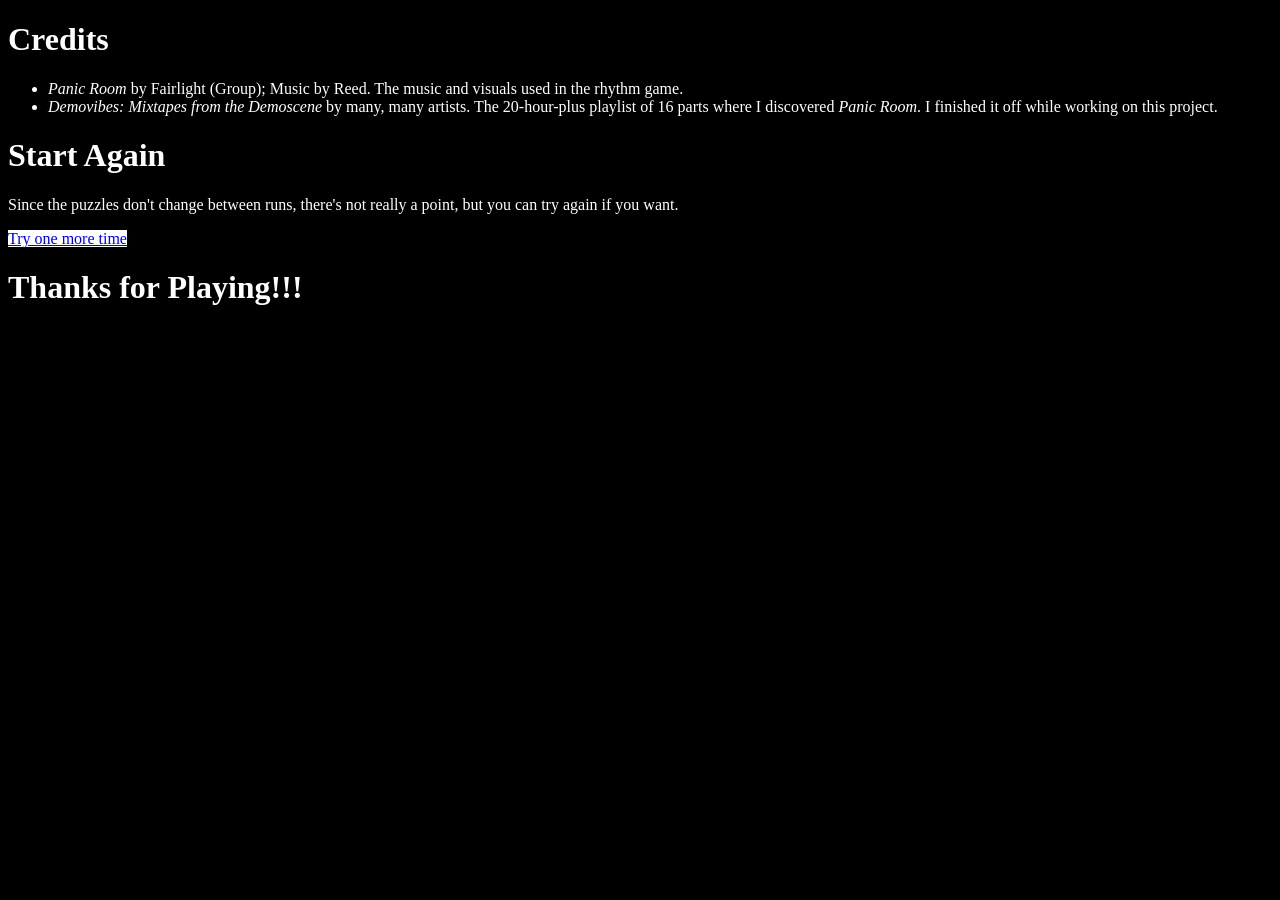
<file: credits.html>
<!DOCTYPE html>
<html lang="en">
<head>
    <meta charset="UTF-8">
    <meta name="viewport" content="width=device-width, initial-scale=1.0">
    <title>Credits</title>
    <link rel="stylesheet" href="styles.css">
     <!-- Too little extra styling information to warrant creating another sheet, so I'll just add some styling here -->
    <style>
        p, ul, li {
            color: white;
        }
        a {
            background-color: white;
        }
    </style>
</head>
<body>
    <h1>Credits</h1>
    <ul>
        <li><i>Panic Room</i> by Fairlight (Group); Music by Reed. The music and visuals used in the rhythm game.</li>
        <li><i>Demovibes: Mixtapes from the Demoscene</i> by many, many artists. The 20-hour-plus playlist of 16 parts where I discovered <i>Panic Room</i>. I finished it off while working on this project.</li>
    </ul>
    <h1>Start Again</h1>
    <p>Since the puzzles don't change between runs, there's not really a point, but you can try again if you want.</p>
    <a href="index.html">Try one more time</a>
    <h1>Thanks for Playing!!!</h1>
</body>
</html>
</file>
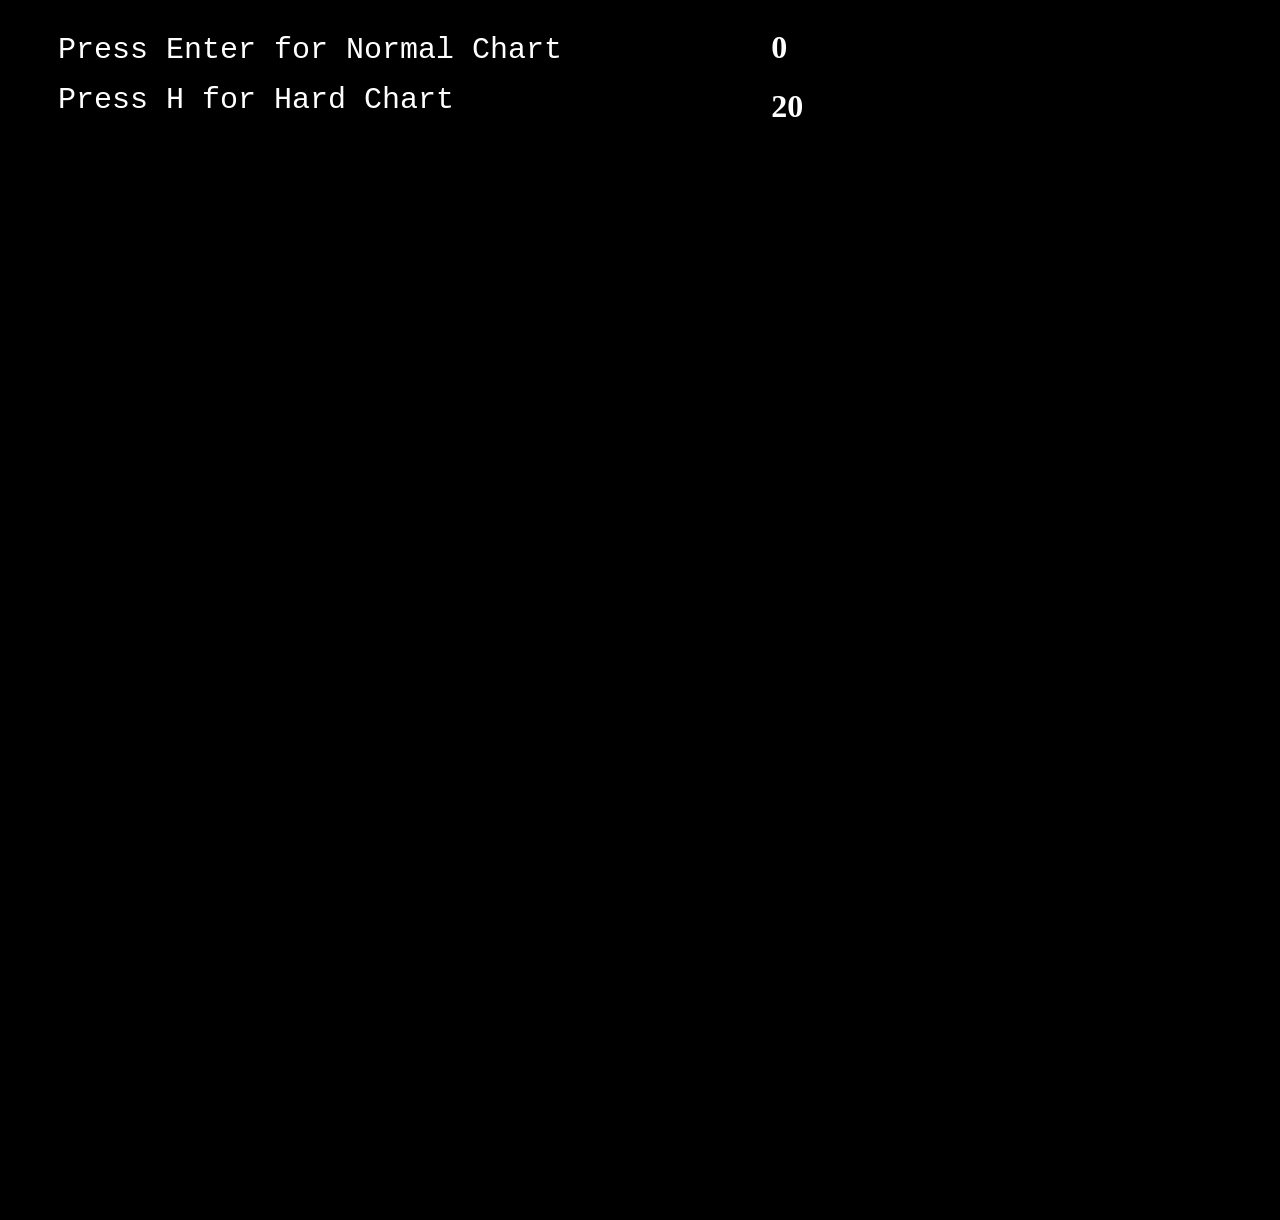
<file: game/game.html>
<!DOCTYPE html>
<html lang="en">
<head>
    <meta charset="UTF-8">
    <meta name="viewport" content="width=device-width, initial-scale=1.0">
    <title>Rhythm Game</title>
    <link rel="stylesheet" href="game.css">
    <script defer src="chart.js"></script>
    <script defer src="game.js"></script>
    <script defer src="hardchart.js"></script>
</head>
<body>
    <!-- Grid created using https://cssgridgenerator.io/ -->
    <div class="parent">
        <div class="div1">
            <div id="canvas-container">
                <canvas id="canvas" width="675" height="1200"></canvas>
            </div>
        </div>
        <div class="div2">
            <h1 id="score">0</h1>
            <h1 id="health">20</h1>
            <h2 id="perfect" style="background-color: aqua; color:black"></p>
            <h2 id="great" style="background-color: lime; color: black;"></p>
            <h2 id="ok" style="background-color: yellow; color: black;"></p>
            <h2 id="miss" style="background-color: red; color: black;"></p>
            <h3 id="code"></h3>
        </div>
    </div>

</body>
</html>
</file>
<file: styles.css>
#timer {
    font-family: 'Courier New', Courier, monospace;
}

#story {
    display: grid;
    align-items: center;
    justify-self: center;
    width: 50%;
    background-color: white;
}

#story img {
    max-width: 90%;
    display: block;
    margin-left: auto;
    margin-right: auto;
}

body {
    background-color: black;

}

h1 {
    color:white;
}

#sidePanel {
    display: block;
    float: right;
    background-color: white;
}

button {
    background-color: black;
    color: white;
}

#story {
    font-family:'Lucida Sans', 'Lucida Sans Regular', 'Lucida Grande', 'Lucida Sans Unicode', Geneva, Verdana, sans-serif;
    padding: 25px;
}
</file>
<file: game/game.css>
* {
    color: white;
}

body {
    background-color: black;
}
.parent {
    display: grid;
    grid-template-columns: repeat(5, 1fr);
    grid-template-rows: repeat(5, 1fr);
    gap: 8px;
}
    
.div1 {
    grid-column: span 3 / span 3;
    grid-row: span 5 / span 5;
}

.div2 {
    grid-column: span 2 / span 2;
    grid-row: span 5 / span 5;
    grid-column-start: 4;
}
</file>
